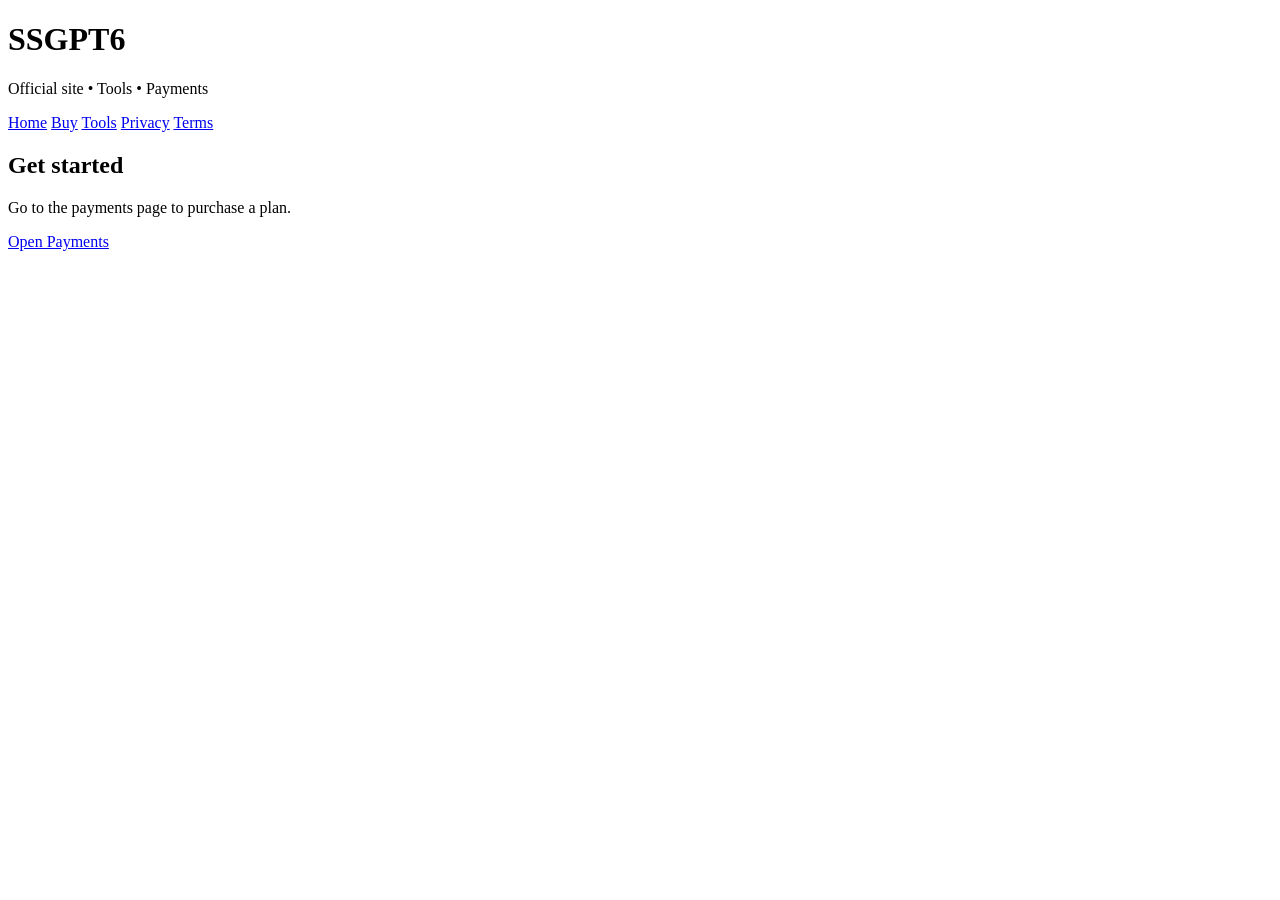
<file: index.html>
<!doctype html>
<html lang="en">
<head>
  <meta charset="utf-8" />
  <meta name="viewport" content="width=device-width, initial-scale=1" />
  <title>SSGPT6</title>
  <link rel="stylesheet" href="style.css" />
</head>
<body>
  <header class="top">
    <div class="wrap">
      <h1>SSGPT6</h1>
      <p class="sub">Official site • Tools • Payments</p>
      <nav class="nav">
        <a class="active" href="index.html">Home</a>
        <a href="buy.html">Buy</a>
        <a href="tools.html">Tools</a>
        <a href="privacy.html">Privacy</a>
        <a href="terms.html">Terms</a>
      </nav>
    </div>
  </header>

  <main class="wrap">
    <section class="card">
      <h2>Get started</h2>
      <p>Go to the payments page to purchase a plan.</p>
      <a class="btn" href="buy.html">Open Payments</a>
    </section>
  </main>
</body>
</html>
</file>
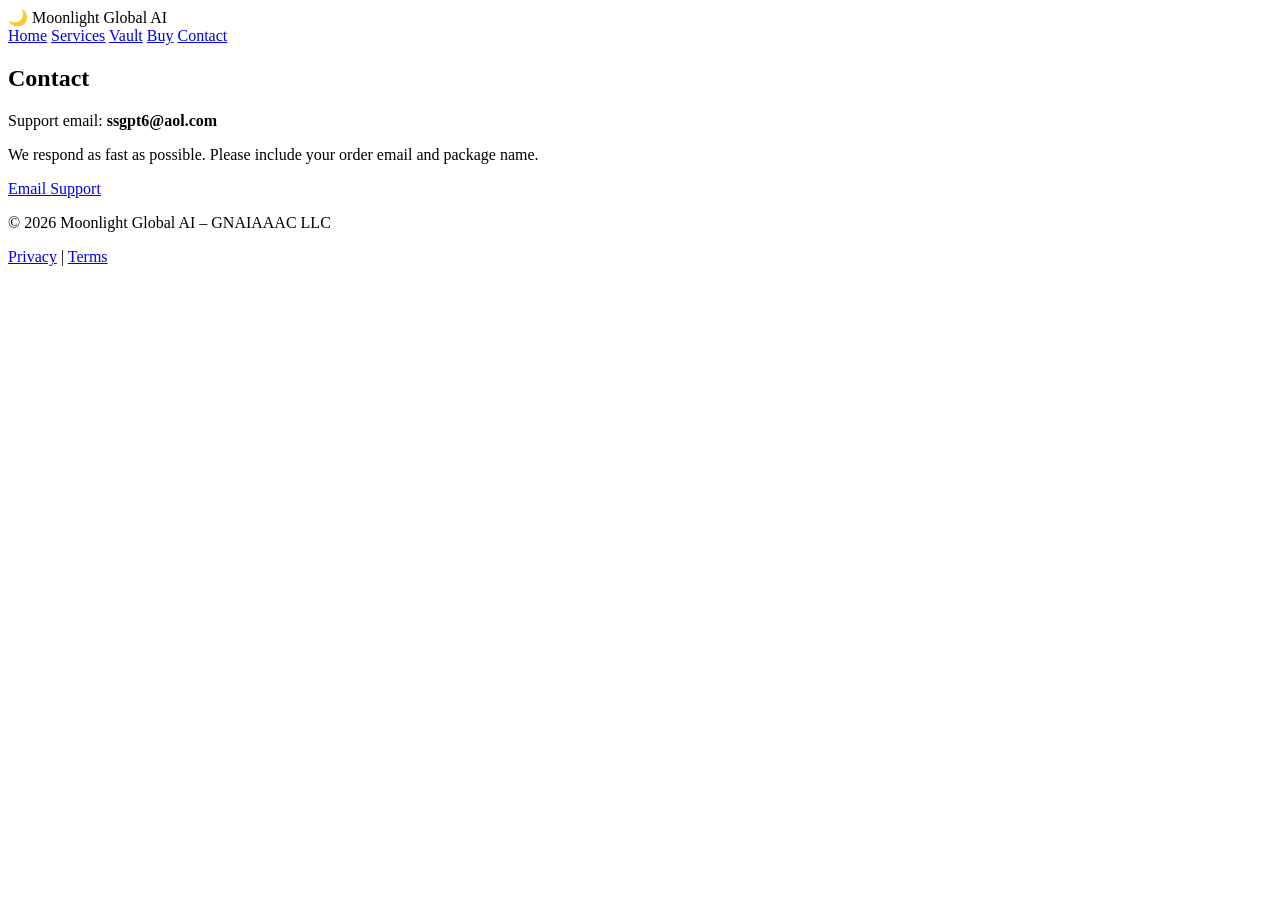
<file: contact.html>
<!DOCTYPE html>
<html lang="en">
<head>
<meta charset="UTF-8" />
<meta name="viewport" content="width=device-width, initial-scale=1.0" />
<title>Contact • Moonlight Global AI</title>
<link rel="stylesheet" href="style.css" />
</head>

<body>
<header>
  <div class="logo">🌙 Moonlight Global AI</div>
  <nav>
    <a href="index.html">Home</a>
    <a href="services.html">Services</a>
    <a href="vault.html">Vault</a>
    <a href="buy.html">Buy</a>
    <a href="contact.html">Contact</a>
  </nav>
</header>

<section class="hero">
  <h1>Contact</h1>
  <p>Support email: <b>ssgpt6@aol.com</b></p>
  <p>We respond as fast as possible. Please include your order email and package name.</p>
  <a class="btn" href="mailto:ssgpt6@aol.com">Email Support</a>
</section>

<footer>
  <p>© 2026 Moonlight Global AI – GNAIAAAC LLC</p>
  <a href="privacy.html">Privacy</a> | <a href="terms.html">Terms</a>
</footer>
</body>
</html>
</file>
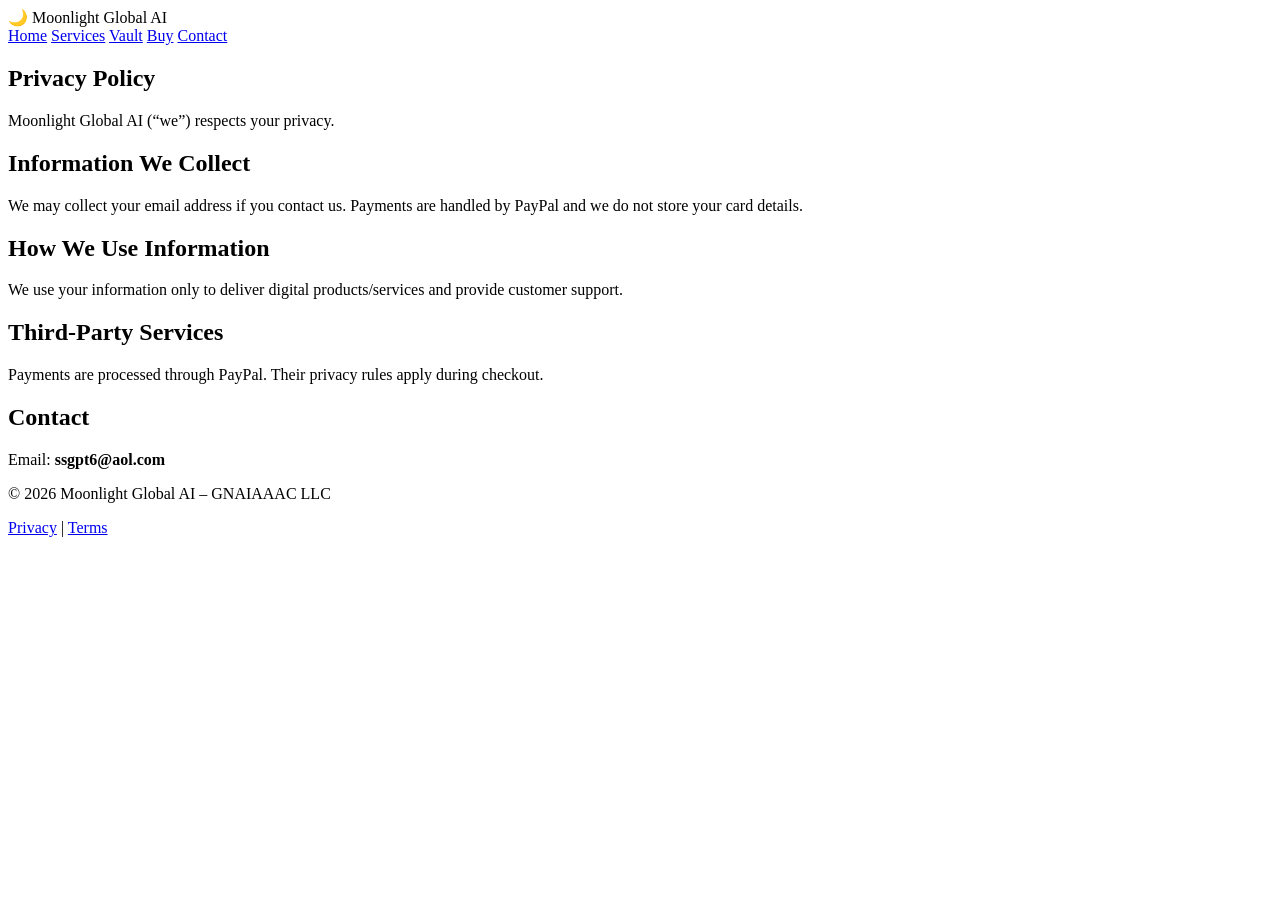
<file: privacy.html>
<!DOCTYPE html>
<html lang="en">
<head>
<meta charset="UTF-8" />
<meta name="viewport" content="width=device-width, initial-scale=1.0" />
<title>Privacy • Moonlight Global AI</title>
<link rel="stylesheet" href="style.css" />
</head>

<body>
<header>
  <div class="logo">🌙 Moonlight Global AI</div>
  <nav>
    <a href="index.html">Home</a>
    <a href="services.html">Services</a>
    <a href="vault.html">Vault</a>
    <a href="buy.html">Buy</a>
    <a href="contact.html">Contact</a>
  </nav>
</header>

<section class="hero">
  <h1>Privacy Policy</h1>
  <p>Moonlight Global AI (“we”) respects your privacy.</p>
</section>

<section class="hero">
  <h2>Information We Collect</h2>
  <p>We may collect your email address if you contact us. Payments are handled by PayPal and we do not store your card details.</p>

  <h2>How We Use Information</h2>
  <p>We use your information only to deliver digital products/services and provide customer support.</p>

  <h2>Third-Party Services</h2>
  <p>Payments are processed through PayPal. Their privacy rules apply during checkout.</p>

  <h2>Contact</h2>
  <p>Email: <b>ssgpt6@aol.com</b></p>
</section>

<footer>
  <p>© 2026 Moonlight Global AI – GNAIAAAC LLC</p>
  <a href="privacy.html">Privacy</a> | <a href="terms.html">Terms</a>
</footer>
</body>
</html>
</file>
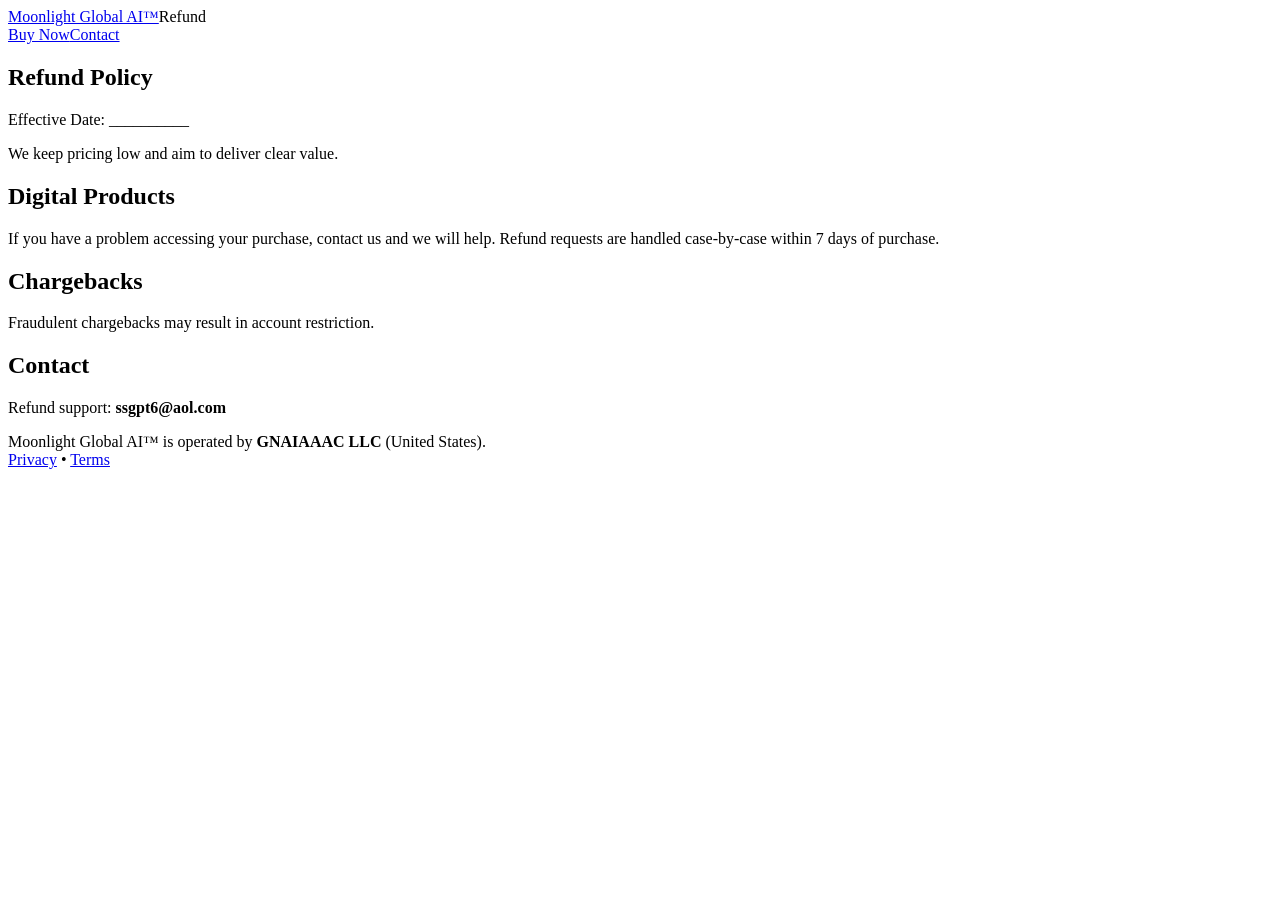
<file: refund.html>
<!doctype html><html lang="en"><head>
<meta charset="utf-8"/><meta name="viewport" content="width=device-width,initial-scale=1"/>
<title>Refund Policy | Moonlight Global AI™</title>
<link rel="stylesheet" href="style.css"/></head><body>
<header class="nav"><div class="container inner">
<div class="brand"><a href="index.html">Moonlight Global AI™</a><span class="badge">Refund</span></div>
<nav class="links"><a href="buy.html">Buy Now</a><a href="contact.html">Contact</a></nav>
</div></header>

<main class="container" style="margin-top:18px;">
<section class="heroCard">
<h1>Refund Policy</h1>
<p class="small">Effective Date: __________</p>
<p class="lead">We keep pricing low and aim to deliver clear value.</p>
</section>

<section class="card">
<h2>Digital Products</h2>
<p class="small">If you have a problem accessing your purchase, contact us and we will help. Refund requests are handled case-by-case within 7 days of purchase.</p>
</section>

<section class="card">
<h2>Chargebacks</h2>
<p class="small">Fraudulent chargebacks may result in account restriction.</p>
</section>

<section class="card">
<h2>Contact</h2>
<p class="small">Refund support: <strong>ssgpt6@aol.com</strong></p>
</section>
</main>

<footer class="footer"><div class="container">
<div>Moonlight Global AI™ is operated by <strong>GNAIAAAC LLC</strong> (United States).</div>
<div class="small"><a href="privacy.html">Privacy</a> • <a href="terms.html">Terms</a></div>
</div></footer>
</body></html>
</file>
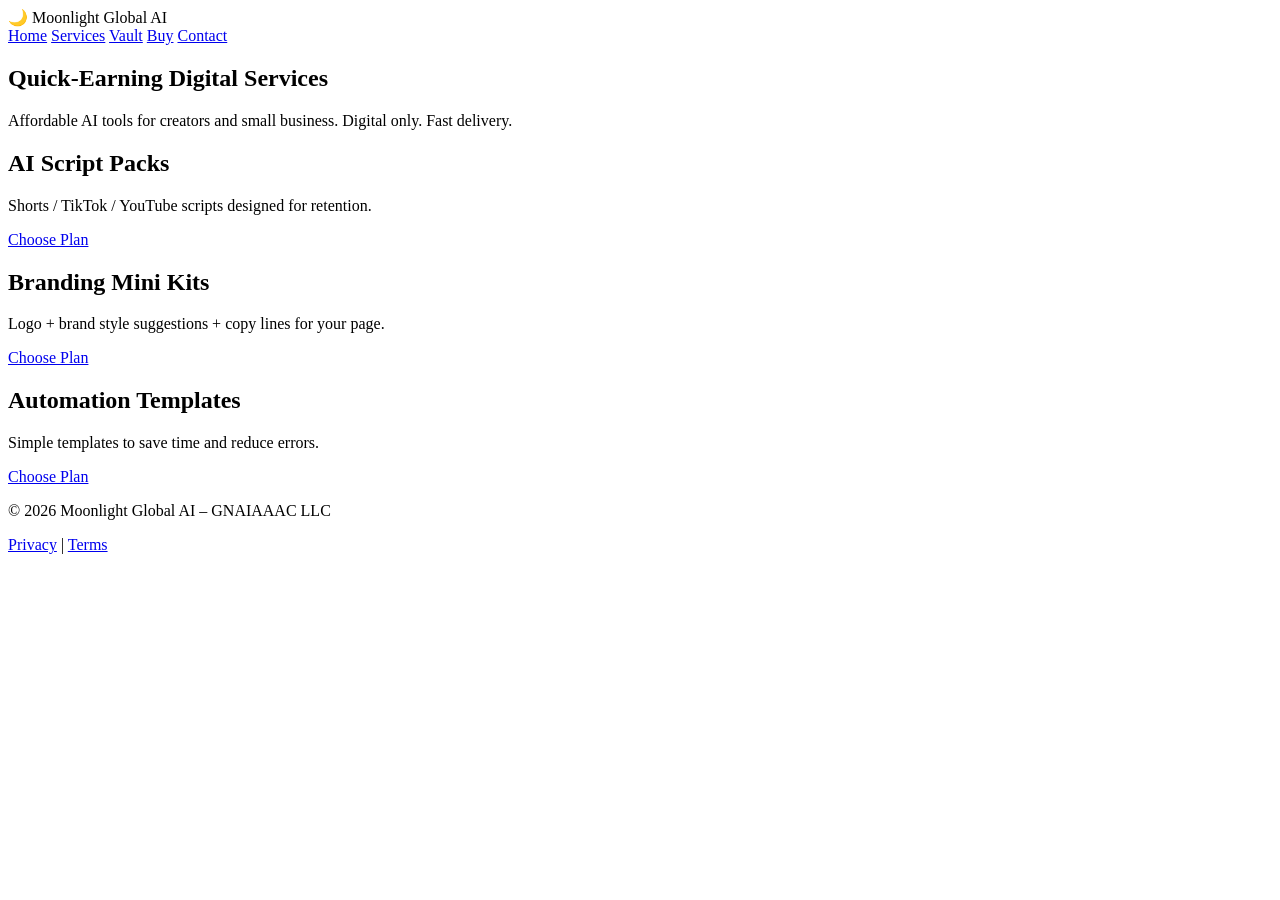
<file: services.html>
<!DOCTYPE html>
<html lang="en">
<head>
<meta charset="UTF-8" />
<meta name="viewport" content="width=device-width, initial-scale=1.0" />
<title>Services • Moonlight Global AI</title>
<link rel="stylesheet" href="style.css" />
</head>

<body>
<header>
  <div class="logo">🌙 Moonlight Global AI</div>
  <nav>
    <a href="index.html">Home</a>
    <a href="services.html">Services</a>
    <a href="vault.html">Vault</a>
    <a href="buy.html">Buy</a>
    <a href="contact.html">Contact</a>
  </nav>
</header>

<section class="hero">
  <h1>Quick-Earning Digital Services</h1>
  <p>Affordable AI tools for creators and small business. Digital only. Fast delivery.</p>
</section>

<section class="pricing">
  <div class="card">
    <h2>AI Script Packs</h2>
    <p>Shorts / TikTok / YouTube scripts designed for retention.</p>
    <a class="btn" href="buy.html">Choose Plan</a>
  </div>

  <div class="card">
    <h2>Branding Mini Kits</h2>
    <p>Logo + brand style suggestions + copy lines for your page.</p>
    <a class="btn" href="buy.html">Choose Plan</a>
  </div>

  <div class="card">
    <h2>Automation Templates</h2>
    <p>Simple templates to save time and reduce errors.</p>
    <a class="btn" href="buy.html">Choose Plan</a>
  </div>
</section>

<footer>
  <p>© 2026 Moonlight Global AI – GNAIAAAC LLC</p>
  <a href="privacy.html">Privacy</a> | <a href="terms.html">Terms</a>
</footer>
</body>
</html>
</file>
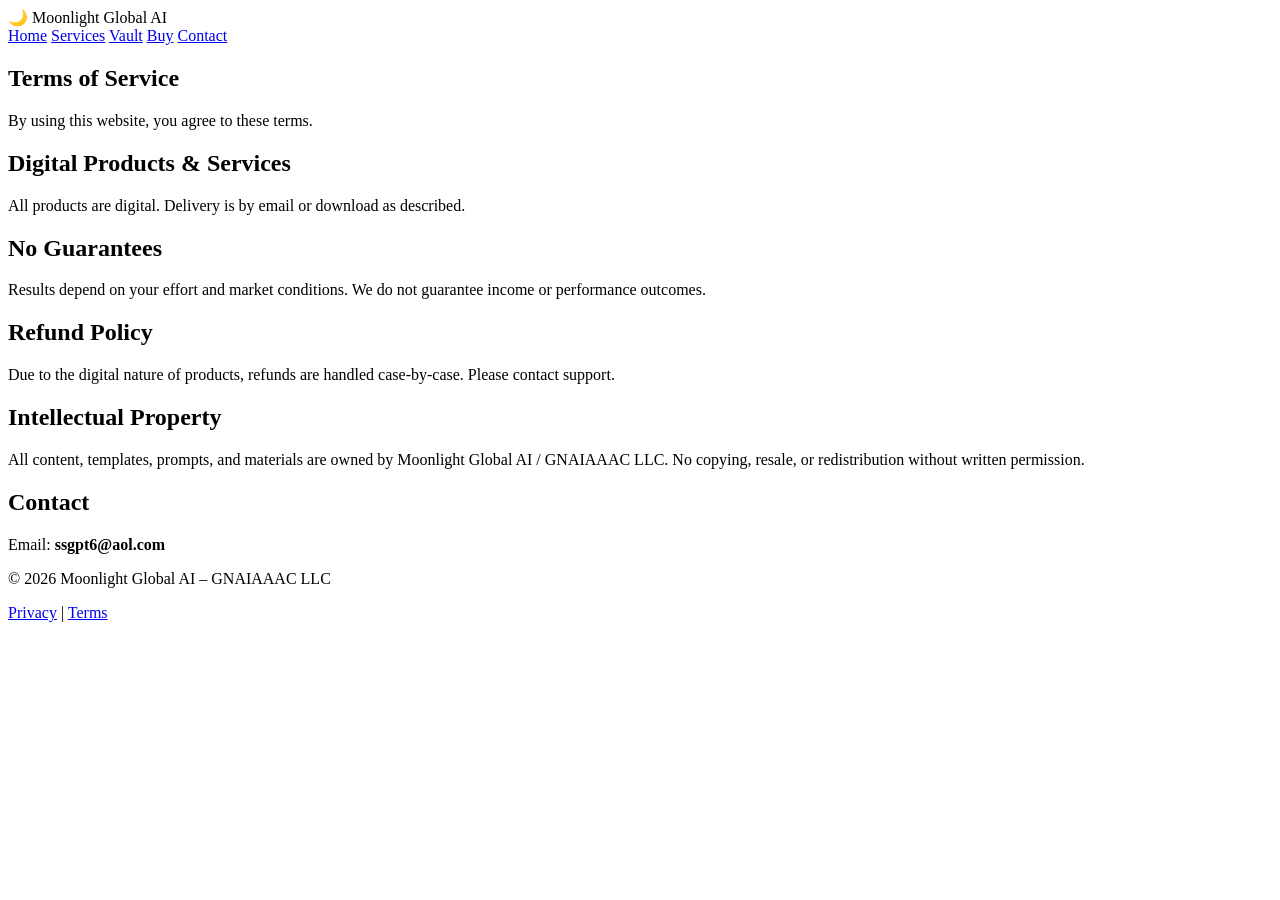
<file: terms.html>
<!DOCTYPE html>
<html lang="en">
<head>
<meta charset="UTF-8" />
<meta name="viewport" content="width=device-width, initial-scale=1.0" />
<title>Terms • Moonlight Global AI</title>
<link rel="stylesheet" href="style.css" />
</head>

<body>
<header>
  <div class="logo">🌙 Moonlight Global AI</div>
  <nav>
    <a href="index.html">Home</a>
    <a href="services.html">Services</a>
    <a href="vault.html">Vault</a>
    <a href="buy.html">Buy</a>
    <a href="contact.html">Contact</a>
  </nav>
</header>

<section class="hero">
  <h1>Terms of Service</h1>
  <p>By using this website, you agree to these terms.</p>
</section>

<section class="hero">
  <h2>Digital Products & Services</h2>
  <p>All products are digital. Delivery is by email or download as described.</p>

  <h2>No Guarantees</h2>
  <p>Results depend on your effort and market conditions. We do not guarantee income or performance outcomes.</p>

  <h2>Refund Policy</h2>
  <p>Due to the digital nature of products, refunds are handled case-by-case. Please contact support.</p>

  <h2>Intellectual Property</h2>
  <p>All content, templates, prompts, and materials are owned by Moonlight Global AI / GNAIAAAC LLC. No copying, resale, or redistribution without written permission.</p>

  <h2>Contact</h2>
  <p>Email: <b>ssgpt6@aol.com</b></p>
</section>

<footer>
  <p>© 2026 Moonlight Global AI – GNAIAAAC LLC</p>
  <a href="privacy.html">Privacy</a> | <a href="terms.html">Terms</a>
</footer>
</body>
</html>
</file>
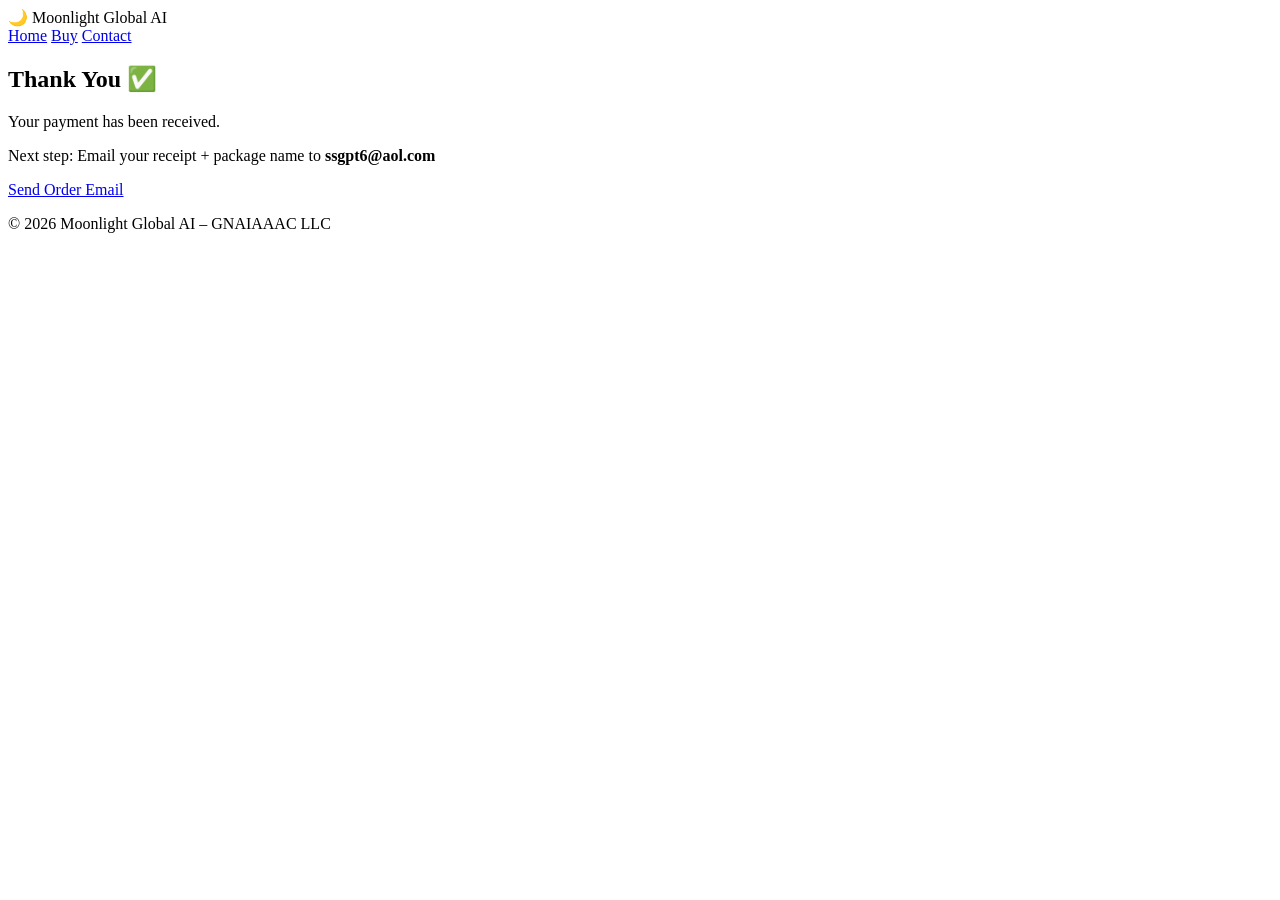
<file: thankyou.html>
<!DOCTYPE html>
<html lang="en">
<head>
<meta charset="UTF-8" />
<meta name="viewport" content="width=device-width, initial-scale=1.0" />
<title>Thank You • Moonlight Global AI</title>
<link rel="stylesheet" href="style.css" />
</head>

<body>
<header>
  <div class="logo">🌙 Moonlight Global AI</div>
  <nav>
    <a href="index.html">Home</a>
    <a href="buy.html">Buy</a>
    <a href="contact.html">Contact</a>
  </nav>
</header>

<section class="hero">
  <h1>Thank You ✅</h1>
  <p>Your payment has been received.</p>
  <p>Next step: Email your receipt + package name to <b>ssgpt6@aol.com</b></p>
  <a class="btn" href="mailto:ssgpt6@aol.com?subject=Moonlight%20Global%20AI%20Order&body=Hello%2C%0A%0AI%20paid%20for%20the%20package%3A%20(Starter%20%2F%20Creator%20%2F%20Pro).%0A%0AMy%20payment%20email%20is%3A%20%0A%0AThank%20you!">Send Order Email</a>
</section>

<footer>
  <p>© 2026 Moonlight Global AI – GNAIAAAC LLC</p>
</footer>
</body>
</html>
</file>
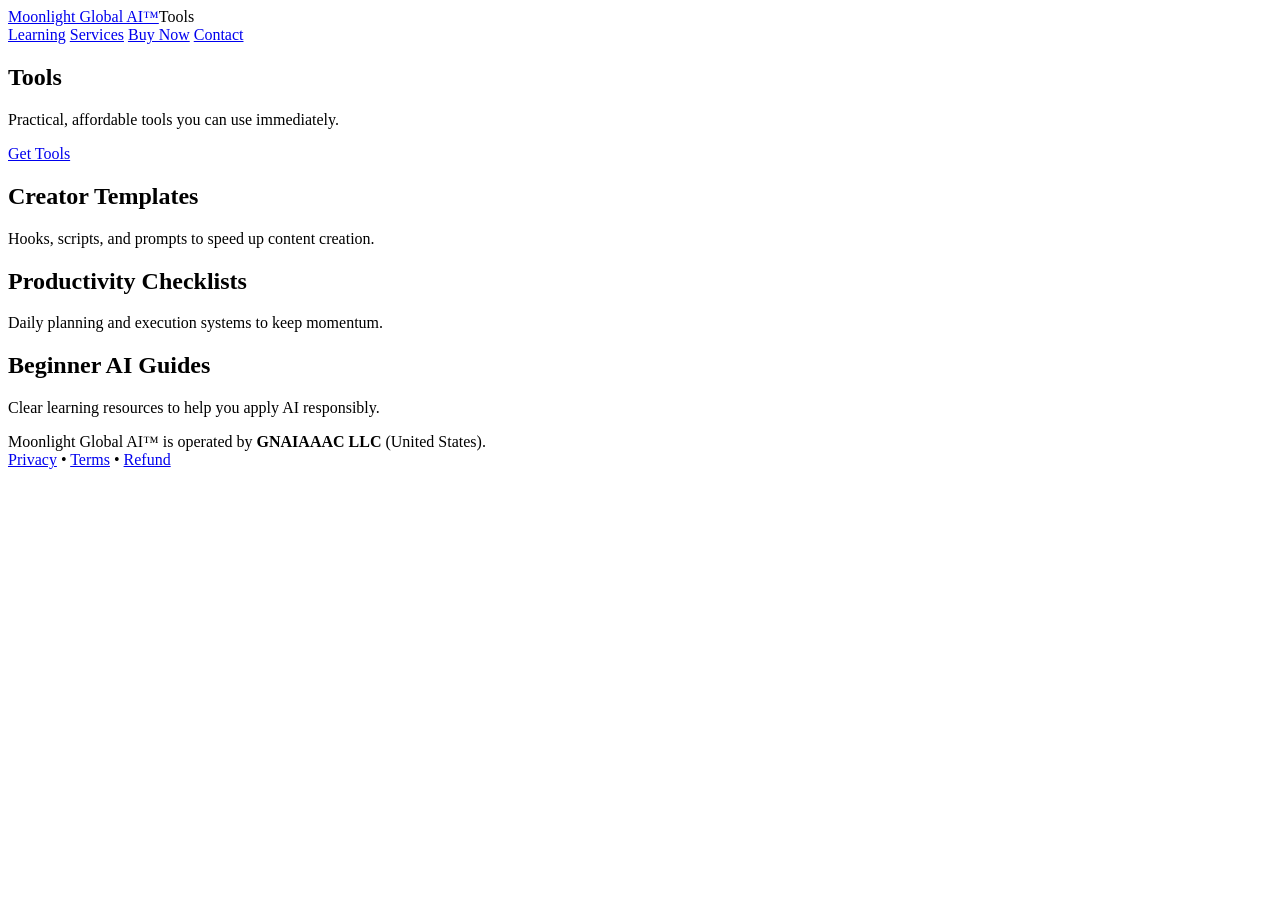
<file: tools.html>
<!doctype html>
<html lang="en">
<head>
  <meta charset="utf-8" />
  <meta name="viewport" content="width=device-width,initial-scale=1" />
  <title>Tools | Moonlight Global AI™</title>
  <link rel="stylesheet" href="style.css" />
</head>
<body>
<header class="nav">
  <div class="container inner">
    <div class="brand"><a href="index.html">Moonlight Global AI™</a><span class="badge">Tools</span></div>
    <nav class="links">
      <a href="learning.html">Learning</a>
      <a href="services.html">Services</a>
      <a href="buy.html">Buy Now</a>
      <a href="contact.html">Contact</a>
    </nav>
  </div>
</header>

<main class="container" style="margin-top:18px;">
  <section class="heroCard">
    <h1>Tools</h1>
    <p class="lead">Practical, affordable tools you can use immediately.</p>
    <div class="actions">
      <a class="btn primary" href="buy.html">Get Tools</a>
    </div>
  </section>

  <div class="grid">
    <section class="card third">
      <h2>Creator Templates</h2>
      <p>Hooks, scripts, and prompts to speed up content creation.</p>
    </section>
    <section class="card third">
      <h2>Productivity Checklists</h2>
      <p>Daily planning and execution systems to keep momentum.</p>
    </section>
    <section class="card third">
      <h2>Beginner AI Guides</h2>
      <p>Clear learning resources to help you apply AI responsibly.</p>
    </section>
  </div>
</main>

<footer class="footer">
  <div class="container">
    <div>Moonlight Global AI™ is operated by <strong>GNAIAAAC LLC</strong> (United States).</div>
    <div class="small"><a href="privacy.html">Privacy</a> • <a href="terms.html">Terms</a> • <a href="refund.html">Refund</a></div>
  </div>
</footer>
</body>
</html>
</file>
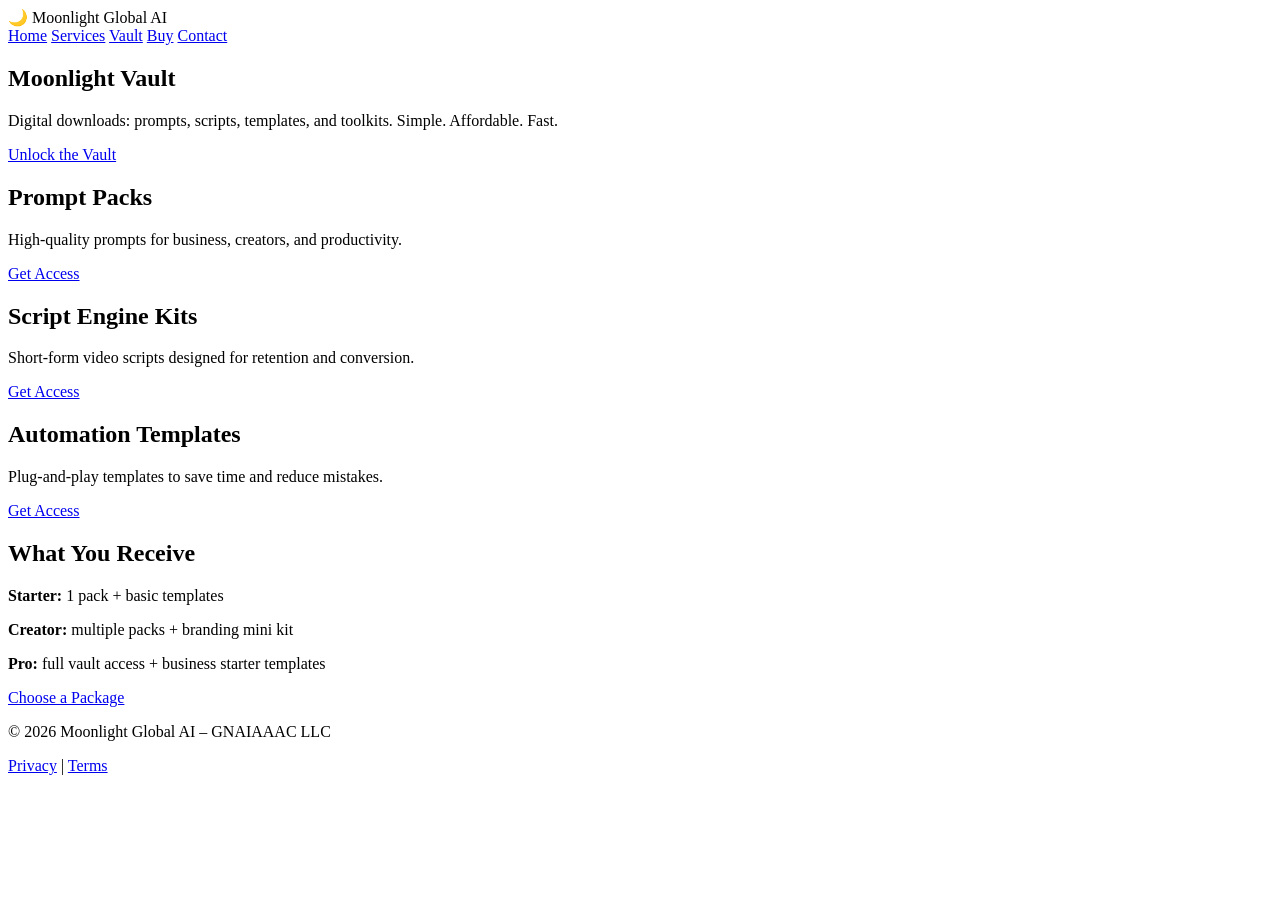
<file: vault.html>
<!DOCTYPE html>
<html lang="en">
<head>
<meta charset="UTF-8" />
<meta name="viewport" content="width=device-width, initial-scale=1.0" />
<title>Vault • Moonlight Global AI</title>
<link rel="stylesheet" href="style.css" />
</head>

<body>
<header>
  <div class="logo">🌙 Moonlight Global AI</div>
  <nav>
    <a href="index.html">Home</a>
    <a href="services.html">Services</a>
    <a href="vault.html">Vault</a>
    <a href="buy.html">Buy</a>
    <a href="contact.html">Contact</a>
  </nav>
</header>

<section class="hero">
  <h1>Moonlight Vault</h1>
  <p>Digital downloads: prompts, scripts, templates, and toolkits. Simple. Affordable. Fast.</p>
  <a class="btn" href="buy.html">Unlock the Vault</a>
</section>

<section class="pricing">
  <div class="card">
    <h2>Prompt Packs</h2>
    <p>High-quality prompts for business, creators, and productivity.</p>
    <a class="btn" href="buy.html">Get Access</a>
  </div>

  <div class="card">
    <h2>Script Engine Kits</h2>
    <p>Short-form video scripts designed for retention and conversion.</p>
    <a class="btn" href="buy.html">Get Access</a>
  </div>

  <div class="card">
    <h2>Automation Templates</h2>
    <p>Plug-and-play templates to save time and reduce mistakes.</p>
    <a class="btn" href="buy.html">Get Access</a>
  </div>
</section>

<section class="hero">
  <h2>What You Receive</h2>
  <p><b>Starter:</b> 1 pack + basic templates</p>
  <p><b>Creator:</b> multiple packs + branding mini kit</p>
  <p><b>Pro:</b> full vault access + business starter templates</p>
  <a class="btn" href="buy.html">Choose a Package</a>
</section>

<footer>
  <p>© 2026 Moonlight Global AI – GNAIAAAC LLC</p>
  <a href="privacy.html">Privacy</a> | <a href="terms.html">Terms</a>
</footer>
</body>
</html>
</file>
<file: style.css>
import React, { useState } from 'react';

const Pricing = () => {
  const [billingCycle, setBillingCycle] = useState('monthly'); // 'monthly' or 'onetime'

  // Current Date logic for transparency
  const today = new Date().toLocaleDateString();
  const deliveryDate = "Instant Digital Access";

  const plans = [
    {
      name: 'Basic',
      price: '$19',
      paypal: billingCycle === 'monthly' ? 'PAYPAL_SUB_19' : 'PAYPAL_ONETIME_19',
      stripe: billingCycle === 'monthly' ? 'STRIPE_SUB_19' : 'STRIPE_ONETIME_19',
    },
    {
      name: 'Standard',
      price: '$29',
      paypal: billingCycle === 'monthly' ? 'PAYPAL_SUB_29' : 'PAYPAL_ONETIME_29',
      stripe: billingCycle === 'monthly' ? 'STRIPE_SUB_29' : 'STRIPE_ONETIME_29',
    },
    {
      name: 'Pro',
      price: '$49',
      paypal: billingCycle === 'monthly' ? 'PAYPAL_SUB_49' : 'PAYPAL_ONETIME_49',
      stripe: billingCycle === 'monthly' ? 'STRIPE_SUB_49' : 'STRIPE_ONETIME_49',
    },
  ];

  return (
    <div className="max-w-6xl mx-auto py-16 px-4 font-sans">
      <div className="text-center mb-10">
        <h2 className="text-3xl font-bold mb-2">Choose Your Plan</h2>
        <p className="text-gray-600">Payment Date: <b>{today}</b> | Delivery: <b>{deliveryDate}</b></p>
      </div>

      {/* Toggle Switch */}
      <div className="flex justify-center items-center mb-12 space-x-4">
        <span className={`text-sm font-medium ${billingCycle === 'onetime' ? 'text-black' : 'text-gray-400'}`}>One-Time Payment</span>
        <button 
          onClick={() => setBillingCycle(billingCycle === 'monthly' ? 'onetime' : 'monthly')}
          className="relative w-14 h-7 bg-blue-600 rounded-full transition-colors duration-200 focus:outline-none"
        >
          <div className={`absolute top-1 left-1 bg-white w-5 h-5 rounded-full shadow transition-transform duration-200 ${billingCycle === 'monthly' ? 'translate-x-7' : 'translate-x-0'}`} />
        </button>
        <span className={`text-sm font-medium ${billingCycle === 'monthly' ? 'text-black' : 'text-gray-400'}`}>Monthly Subscription</span>
      </div>

      {/* Pricing Cards */}
      <div className="grid md:grid-cols-3 gap-8">
        {plans.map((plan) => (
          <div key={plan.name} className="flex flex-col border border-gray-200 rounded-2xl p-8 shadow-sm hover:shadow-xl transition-all duration-300 bg-white">
            <h3 className="text-xl font-bold mb-2 text-gray-800">{plan.name}</h3>
            <div className="text-5xl font-extrabold mb-6">
              {plan.price}
              <span className="text-lg font-normal text-gray-400">
                {billingCycle === 'monthly' ? '/mo' : ''}
              </span>
            </div>
            
            <div className="mt-auto space-y-4">
              <a href={plan.stripe} className="block w-full py-4 px-4 bg-black text-white text-center rounded-xl font-semibold hover:bg-gray-800 transition transform active:scale-95">
                Pay with Card / Afterpay
              </a>
              <a href={plan.paypal} className="block w-full py-4 px-4 bg-[#FFC439] text-[#003087] text-center rounded-xl font-bold hover:bg-[#f2ba32] transition transform active:scale-95">
                PayPal
              </a>
            </div>
            
            <p className="mt-4 text-center text-xs text-gray-400">
              {billingCycle === 'monthly' ? 'Secure recurring billing' : 'One-time secure checkout'}
            </p>
          </div>
        ))}
      </div>
    </div>
  );
};

export default Pricing;
</file>
